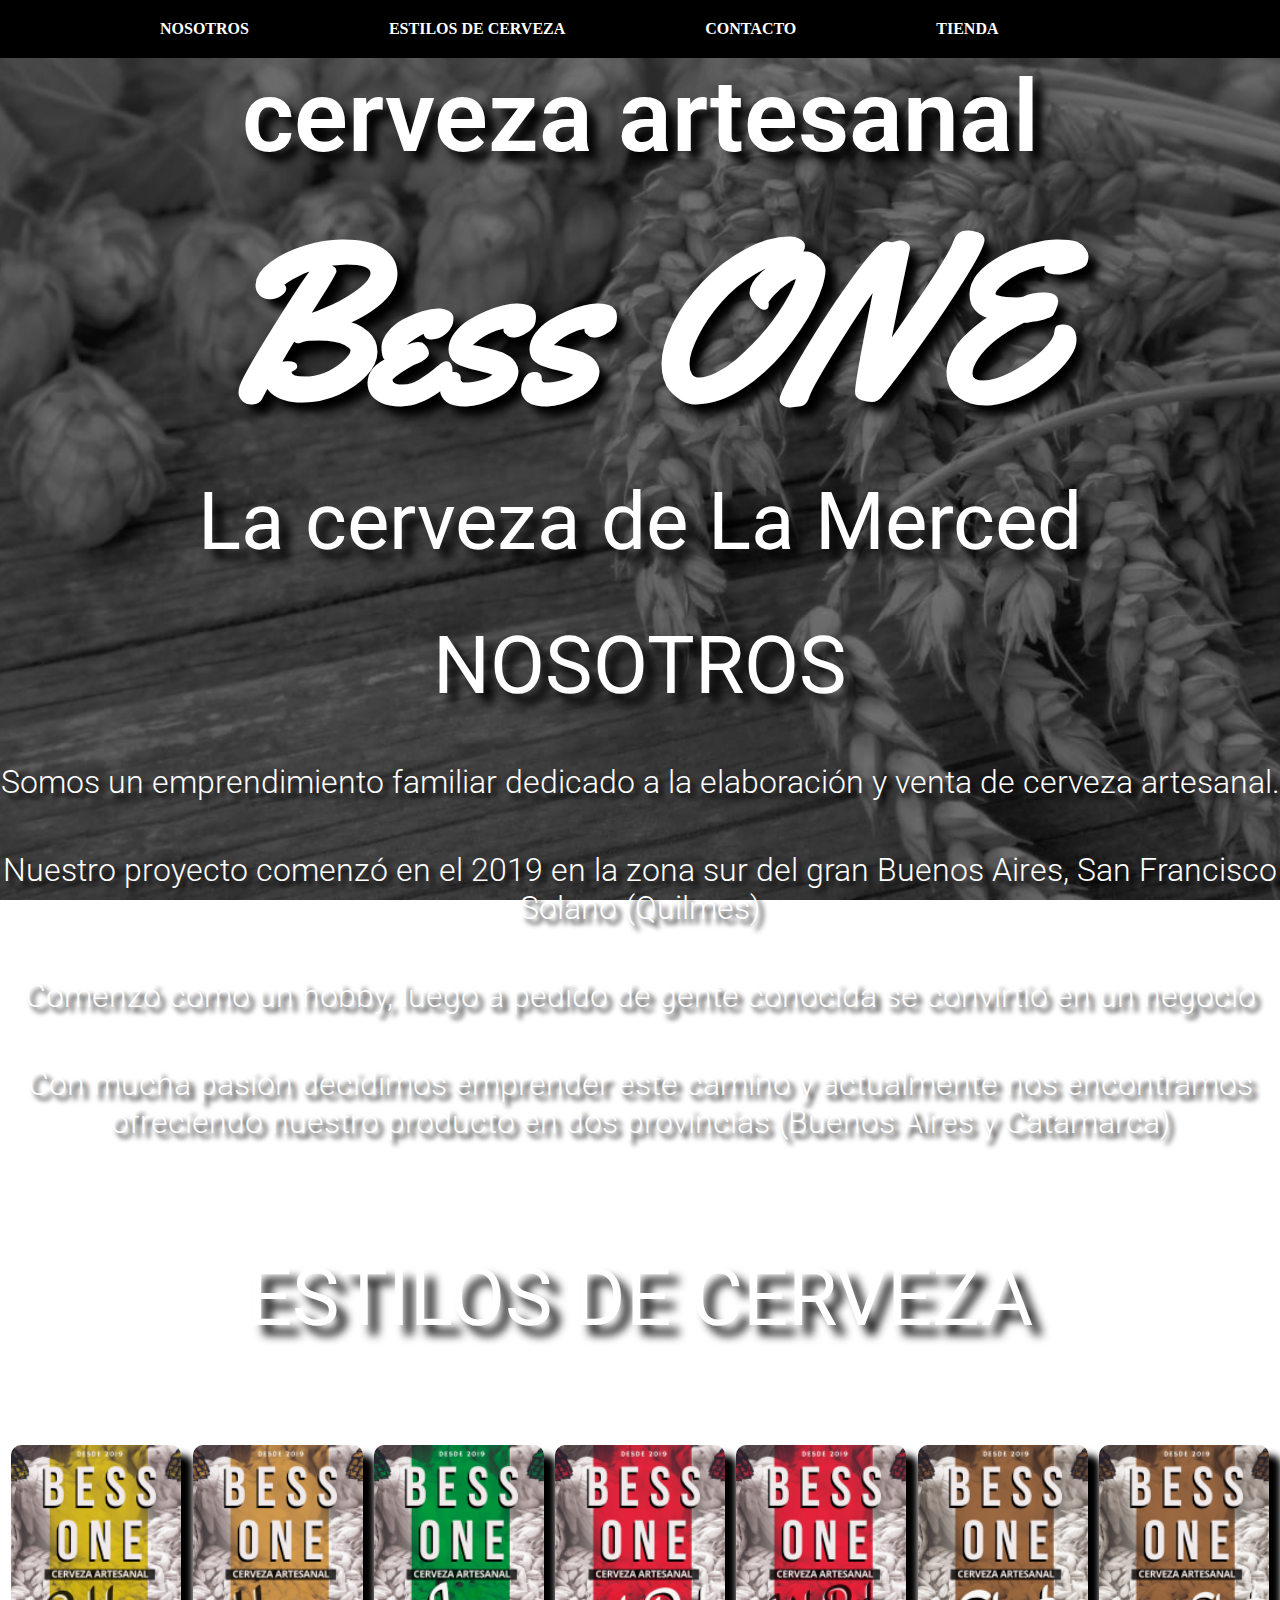
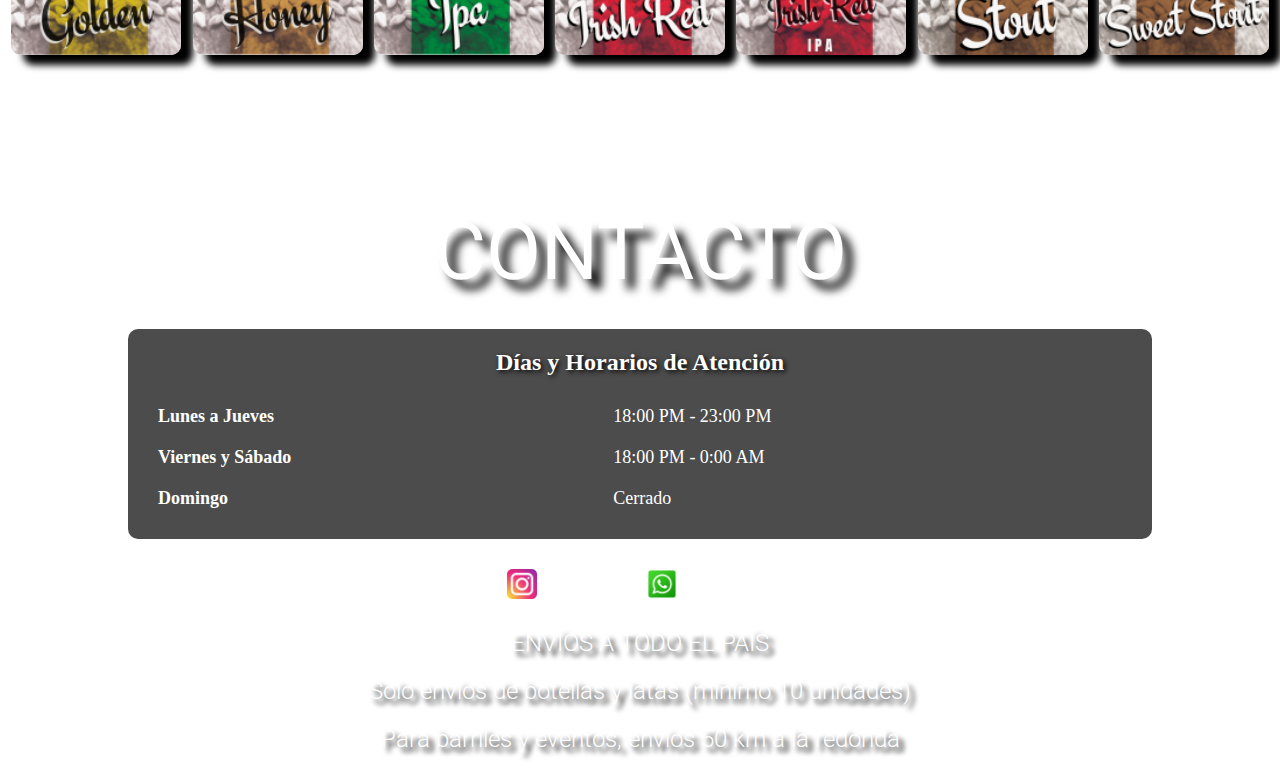
<file: index.html>
<!DOCTYPE html>
<html lang="es">

<head>
    <!-- Configuración de los metadatos de la página -->
    <meta charset="UTF-8">
    <meta name="viewport" content="width=device-width, initial-scale=1.0">
    <title>cerveza artesanal Bess ONE</title>

    <!-- Enlace a archivo de estilos externos -->
    <link rel="stylesheet" href="styles.css"/>

    <!-- Fuente de Google utilizada para el diseño de la página -->
    <style>
        @import url('https://fonts.googleapis.com/css2?family=Roboto:ital,wght@0,100;0,300;0,400;0,500;0,700;0,900;1,100;1,300;1,400;1,500;1,700;1,900&family=Yellowtail&display=swap');
    </style>
</head>

<body>
    <!-- Sección de navegación principal -->
    <header>
        <div class="menu">
            <nav>
                <ul>
                    <!-- Enlaces de navegación -->
                    <li><a href="#nosotros">NOSOTROS</a></li>
                    <li><a href="#estilos-de-cerveza">ESTILOS DE CERVEZA</a></li>
                    <li><a href="#contacto">CONTACTO</a></li> 
                    <li><a href="tienda.html">TIENDA</a></li> 
                </ul>
            </nav>
        </div>
    </header>

    <!-- Títulos principales de la página -->
    <div>
        <h1 class="titulo-principal-1">cerveza artesanal</h1>
        <h1 class="titulo-principal-2">Bess ONE</h1>
        <p class="titulos">La cerveza de La Merced</p>
    </div>

    <!-- Contenido principal de la página -->
    <article>

        <!-- Sección sobre nosotros -->
        <section class="seccion-block-nosotros" id="nosotros">
            <h2 class="titulos">NOSOTROS</h2>
            <p class="textos">Somos un emprendimiento familiar dedicado a la elaboración y venta de cerveza artesanal.</p>
            <p class="textos">Nuestro proyecto comenzó en el 2019 en la zona sur del gran Buenos Aires, San Francisco Solano (Quilmes)</p>
            <p class="textos">Comenzó como un hobby, luego a pedido de gente conocida se convirtió en un negocio</p>
            <p class="textos">Con mucha pasión decidimos emprender este camino y actualmente nos encontramos ofreciendo nuestro producto en dos provincias (Buenos Aires y Catamarca)</p>
        </section>

        <!-- Sección con los diferentes estilos de cerveza -->
        <section class="seccion-block-estilos" id="estilos-de-cerveza">
            <h3 class="titulos">ESTILOS DE CERVEZA</h3>

            <!-- Contenedor para las cartas de los estilos -->
            <div class="contenedorCard">
                <!-- Carta 1 -->
                <div class="card">
                    <div class="face front">
                        <img src="imágenes/golden.png" alt="Golden Beer">
                    </div>
                    <div class="face back">
                        <h4>GOLDEN</h4>
                        <p>Se caracteriza por ser refrescante, 
                        equilibrada y de baja fermentación. De color dorado o anaranjado, 
                        con un cuerpo ligero y una apariencia brillante. 
                        Su sabor es suave y se caracteriza por un equilibrio entre la malta y el amargor 
                        del lúpulo.
                        </p>
                    </div>
                </div>
        
                <!-- Carta 2 -->
                <div class="card">
                    <div class="face front">
                        <img src="imágenes/honey.png" alt="Honey Beer">
                    </div>
                    <div class="face back">
                        <h4>HONEY</h4>
                        <p>El nivel de amargor es bajo, predominando el dejo dulce en el paladar. 
                        Es una cerveza de cuerpo medio a pleno, color dorado intenso y con 
                        excepcionales aromas y sabores a miel.
                        </p>
                    </div>
                </div>
        
                <!-- Carta 3 -->
                <div class="card">
                    <div class="face front">
                        <img src="imágenes/ipa.png" alt="IPA Beer">
                    </div>
                    <div class="face back">
                        <h4>IPA</h4>
                        <p>La cerveza IPA (India Pale Ale) es un estilo de cerveza de origen inglés
                        que se caracteriza por su color cobrizo y por su lúpulo terroso y floral, 
                        que le aporta un gran amargor.
                        </p>
                    </div>
                </div>
        
                <!-- Carta 4 -->
                <div class="card">
                    <div class="face front">
                        <img src="imágenes/irish.png" alt="Irish Red Beer">
                    </div>
                    <div class="face back">
                        <h4>Irish Red</h4>
                        <p>De color cobre rojizo con aromas malteados con matices alcanforados intensos 
                        y achocolatados. El sabor que deja es caramelizado y fresco, con notas a cocoa 
                        y cardamomo. Tienen un cuerpo medio y un toque elegante de lúpulo.
                        </p>
                    </div>
                </div>
        
                <!-- Carta 5 -->
                <div class="card">
                    <div class="face front">
                        <img src="imágenes/redipa.png" alt="Red IPA Beer">
                    </div>
                    <div class="face back">
                        <h4>Red IPA</h4>
                        <p>Un estilo moderno derivado de una IPA Americana, pero con mayor sabor a malta caramelo. 
                        Tan lupulada como la IPA Americana, amarga y moderadamente fuerte 
                        añadiendo mayor carácter a malta.
                        </p>
                    </div>
                </div>
        
                <!-- Carta 6 -->
                <div class="card">
                    <div class="face front">
                        <img src="imágenes/stout.png" alt="Stout Beer">
                    </div>
                    <div class="face back">
                        <h4>Stout</h4>
                        <p>La cerveza stout es una cerveza oscura, espesa, intensa y con un sabor rico, 
                        que se caracteriza por sus notas a café, tofe, cacao, regaliz y caramelo.
                        </p>
                    </div>
                </div>
        
                <!-- Carta 7 -->
                <div class="card">
                    <div class="face front">
                        <img src="imágenes/sweetstout.png" alt="Sweet Stout Beer">
                    </div>
                    <div class="face back">
                        <h4>Sweet Stout</h4>
                        <p>La cerveza sweet stout es una cerveza oscura, espesa, intensa y con un sabor rico, 
                        que se caracteriza por sus notas a café, tofe, cacao, regaliz y caramelo con miel.
                        </p>
                    </div>
                </div>
            </div>
        </section>

        <!-- Sección de contacto -->
        <section class="seccion-contacto" id="contacto">
            <h4 class="titulos">CONTACTO</h4>

            <!-- Información de horarios de atención -->
            <div class="horarios-atencion">
                <h5 class="subtitulo">Días y Horarios de Atención</h5>
                <table class="tabla-horarios">
                    <tr>
                        <td>Lunes a Jueves</td>
                        <td>18:00 PM - 23:00 PM</td>
                    </tr>
                    <tr>
                        <td>Viernes y Sábado</td>
                        <td>18:00 PM - 0:00 AM</td>
                    </tr>
                    <tr>
                        <td>Domingo</td>
                        <td>Cerrado</td>
                    </tr>
                </table>
            </div>

            <!-- Enlaces a redes sociales y contacto directo -->
            <div class="contacto">
                <a href="https://www.instagram.com/bessonelamerced/?utm_source=ig_web_button_share_sheet" target="_blank" class="redes">
                    <img src="imágenes/instagram.ico" alt="Instagram" width="50">
                    Instagram
                </a>
                
                <a href="https://wa.me/5491158024010" target="_blank" class="redes">
                    <img src="imágenes/whatsapp.ico" alt="WhatsApp" width="50">
                    WhatsApp
                </a>
            </div>

        </section>

    </article>

    <!-- Información adicional de envío -->
    <aside>
        <h2 class="textos-envio">ENVÍOS A TODO EL PAÍS</h2>
        <h2 class="textos-envio">Solo envíos de botellas y latas (mínimo 10 unidades)</h2>
        <h2 class="textos-envio">Para barriles y eventos, envíos 50 km a la redonda</h2>
    </aside>

    <!-- Pie de página -->
    <footer style="color: white;">
        Derechos reservados / cerveza artesanal Bess ONE
    </footer>
</body>

</html>
</file>
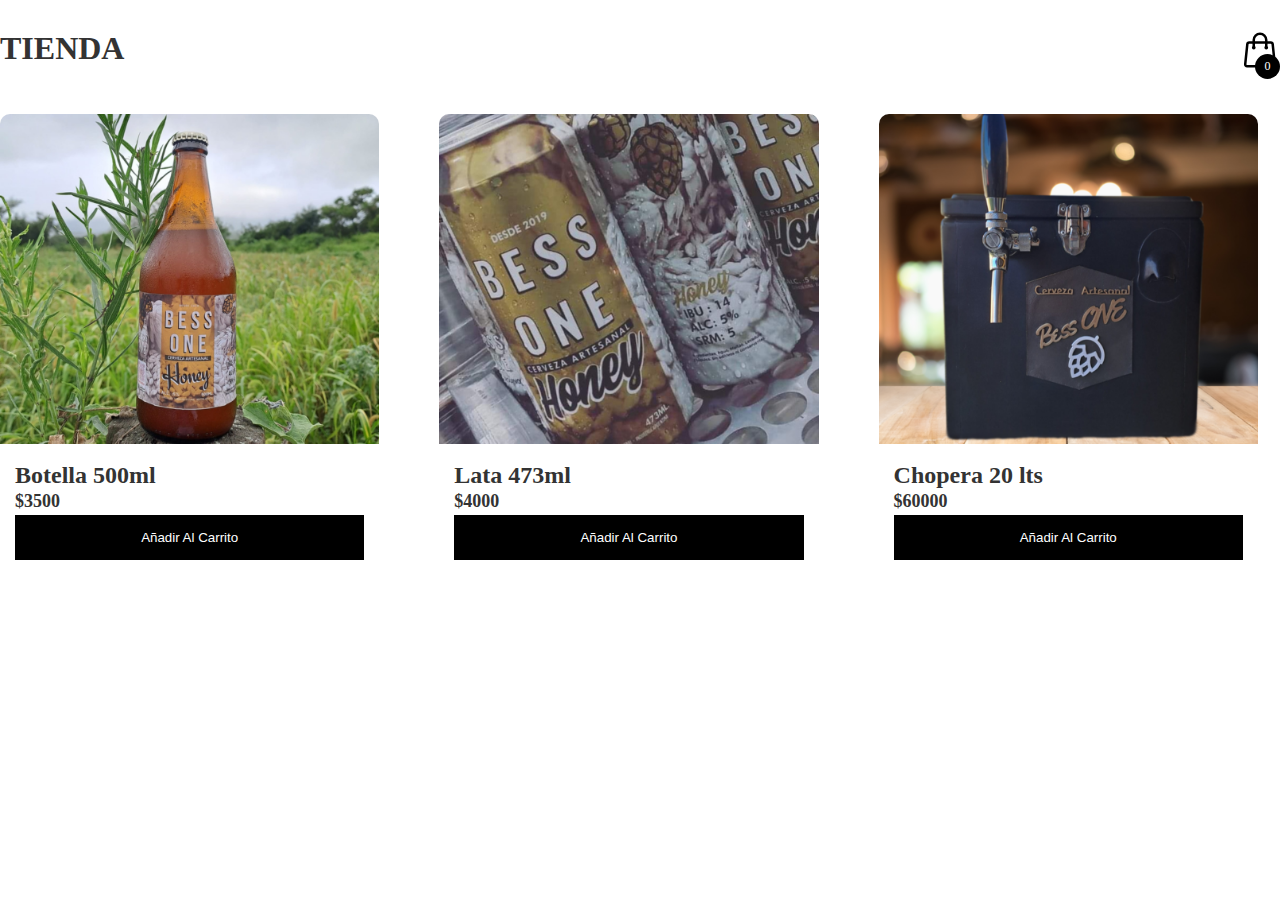
<file: tienda.html>
<!DOCTYPE html>
<html lang="en">
<head>
    <!-- Metadatos y configuración básica del documento -->
    <meta charset="UTF-8">
    <meta name="viewport" content="width=device-width, initial-scale=1.0">
    <title>TIENDA</title>
    <link rel="stylesheet" href="styles-tienda.css"/> <!-- Vinculación con el archivo CSS para estilos -->
</head>
<body>
    <header>
        <!-- Cabecera de la tienda con el nombre y el ícono del carrito -->
        <h1>TIENDA</h1>
        <div class="container-icon">

            <!-- Icono del carrito de compras -->
            <div class="container-cart-icon">
                
                <!-- SVG del icono de carrito (puedes personalizar este icono según sea necesario) -->
                <svg 
                    xmlns="http://www.w3.org/2000/svg" 
                    fill="none" 
                    viewBox="0 0 24 24" 
                    stroke-width="1.5" 
                    stroke="currentColor" 
                    class="icon-cart"
                    >
                    <path 
                        stroke-linecap="round" 
                        stroke-linejoin="round" 
                        d="M15.75 10.5V6a3.75 3.75 0 1 0-7.5 0v4.5m11.356-1.993 1.263 12c.07.665-.45 1.243-1.119 1.243H4.25a1.125 1.125 0 0 1-1.12-1.243l1.264-12A1.125 1.125 0 0 1 5.513 7.5h12.974c.576 0 1.059.435 1.119 1.007ZM8.625 10.5a.375.375 0 1 1-.75 0 .375.375 0 0 1 .75 0Zm7.5 0a.375.375 0 1 1-.75 0 .375.375 0 0 1 .75 0Z" 
                    />
                </svg>
                  
                <!-- Contador de productos en el carrito -->
                <div class="count-products">
                    <span id="contador-productos">0</span>
                </div>
            </div>

            <!-- Contenedor del carrito que se muestra u oculta dependiendo de si hay productos -->
            <div class="container-cart-products hidden-cart">

                <!-- Aquí se mostrarán los productos que el usuario ha añadido al carrito -->
                <div class="row-product">
                    <div class="cart-product">
                        <div class="info-cart-product">
                            <span class="cantidad-producto-carrito">1</span>
                            <p class="titulo-producto-carrito">Botella 500ml</p>
                            <span class="precio-producto-carrito">$3500</span>
                        </div>

                        <!-- Icono para eliminar el producto del carrito -->
                        <svg 
                            xmlns="http://www.w3.org/2000/svg" 
                            fill="none" viewBox="0 0 24 24" 
                            stroke-width="1.5" 
                            stroke="currentColor" 
                            class="icon-close"
                            >
                            <path 
                                stroke-linecap="round" 
                                stroke-linejoin="round" 
                                d="M6 18 18 6M6 6l12 12" 
                            />
                        </svg>
                    </div>
                </div>

                <!-- Total del carrito, se oculta si el carrito está vacío -->
                <div class="cart-total hidden">
                    <h3>Total:</h3>
                    <span class="total-pagar">$200</span>
                </div>

                <!-- Mensaje que se muestra si el carrito está vacío -->
                <p class="cart-empty">El Carrito Está Vacío</p>

                <!-- Botón de WhatsApp para enviar el pedido -->
                <a href="#" class="btn-whatsapp" target="_blank">
                    <button>Enviar pedido por WhatsApp</button>
                </a>

            </div>
        </div>
    </header>

    <!-- Contenedor de productos disponibles en la tienda -->
    <div class="container-items">

        <!-- Producto 1: Botella 500ml -->
        <div class="item">
            <figure>
                <img src="imágenes/botella.png" alt="Botella 500ml">
            </figure>
            <div class="info-product">
                <h2>Botella 500ml</h2>
                <p class="price">$3500</p>  
                <!-- Botón para añadir el producto al carrito -->
                <button class="btn-add-cart">Añadir Al Carrito</button>
            </div>
        </div>

        <!-- Producto 2: Lata 473ml -->
        <div class="item">
            <figure>
                <img src="imágenes/latas.png" alt="Lata 473ml">
            </figure>
            <div class="info-product">
                <h2>Lata 473ml</h2>
                <p class="price">$4000</p>
                <button class="btn-add-cart">Añadir Al Carrito</button>
            </div>
        </div>

        <!-- Producto 3: Chopera 20 lts -->
        <div class="item">
            <figure>
                <img src="imágenes/choperas.png" alt="Chopera 20 lts">
            </figure>
            <div class="info-product">
                <h2>Chopera 20 lts</h2>
                <p class="price">$60000</p>
                <button class="btn-add-cart">Añadir Al Carrito</button>
            </div>
        </div>

    </div>

    <!-- Vinculación con el archivo JavaScript que maneja la lógica del carrito -->
    <script src="main-tienda.js"></script>
</body>
</html>
</file>
<file: styles.css>
/* Resetea los márgenes y el padding en todos los elementos para evitar inconsistencias */
*{
    padding: 0;
    margin: 0;
    box-sizing: border-box; /* Asegura que el tamaño total de los elementos incluya el padding y los bordes */
}

/* Establece el fondo de la página con una imagen */
body {
    background-image: url("imágenes/fondo.png");
    background-position: center center; /* Centra la imagen de fondo */
    background-repeat: no-repeat; /* Evita que la imagen se repita */
    background-size: cover; /* Hace que la imagen cubra toda la pantalla */
    background-attachment: fixed; /* Fija la imagen de fondo cuando se hace scroll */
}

/* Establece el tamaño y la flotación de las imágenes */
img {
    width: 60px; /* Establece un tamaño fijo para las imágenes */
    float: left; /* Hace que las imágenes floten a la izquierda */
    padding: 0; /* Elimina el padding */
}

/* Estilo para el encabezado */
header {
    background: black; /* Color de fondo negro */
    width: 100%; /* Ocupa todo el ancho de la página */
    clear: both; /* Limpia cualquier flotado previo */
    content:''; /* Necesario para limpiar flotados */
    display: table; /* Hace que el header se comporte como una tabla */
}

/* Estilo para la barra de navegación */
nav {
    float: center; /* Se busca centrar el menú */
}

/* Estilo para los elementos de lista dentro de la navegación */
nav ul li {
    list-style: none; /* Elimina los puntos de las listas */
    margin-left: 100px; /* Espacio izquierdo entre elementos */
    padding: 20px; /* Espaciado interior */
    float: left; /* Flota los elementos de la lista a la izquierda */
}

/* Estilo para los enlaces dentro del menú */
nav ul li a {
    text-decoration: none; /* Elimina el subrayado de los enlaces */
    color: white; /* Color blanco para el texto */
    font-weight: bold; /* Pone el texto en negrita */
}

/* Contenedor del menú, lo centra y establece un tamaño */
.menu {
    width: 1200px; /* Establece un tamaño fijo */
    margin: 0 auto; /* Centra el contenedor */
}

/* Efecto de hover sobre los elementos de la navegación */
nav li:hover {
    background-color: rgba(192, 192, 192, 0.192); /* Fondo gris claro al pasar el ratón */
}

/* Título principal con estilo personalizado */
.titulo-principal-1 {
    text-align: center; /* Centra el texto */
    text-shadow: 10px 10px 10px black; /* Sombra de texto */
    font-size: 100px; /* Tamaño de la fuente */
    color: white; /* Color blanco */
    font-family: "Roboto", sans-serif; /* Familia tipográfica */
    font-weight: 600; /* Peso de la fuente */
    font-style: normal; /* Estilo normal */
}

/* Título secundario con un estilo diferente */
.titulo-principal-2 {
    text-align: center;
    text-shadow: 10px 10px 10px black;
    font-size: 220px;
    color: white;
    font-family: "Yellowtail", cursive;
    font-weight: 600;
    font-style: normal;
    position: relative;
    display: flex;
    justify-content: center;
    align-items: center;
    transition: 1s; /* Transición suave para cambios */
}

/* Títulos secundarios */
.titulos {
    text-align: center;
    text-shadow: 10px 10px 10px black;
    font-size: 80px;
    color: white;
    font-family: "Roboto", sans-serif;
    font-weight: 400;
    font-style: normal;
}

/* Estilo general para los textos */
.textos {
    text-align: center;
    text-shadow: 5px 5px 5px black;
    color: white;
    font-size: xx-large;
    font-family: "Roboto", sans-serif;
    font-weight: 300;
    font-style: normal;
    padding-top: 50px; /* Espacio superior */
}

/* Estilo para textos de envío */
.textos-envio {
    text-align: center;
    text-shadow: 5px 5px 5px black;
    color: white;
    font-size: x-large;
    font-family: "Roboto", sans-serif;
    font-weight: 300;
    font-style: normal;
    padding-top: 20px;
}

/* Habilita el desplazamiento suave en toda la página */
html {
    scroll-behavior: smooth;
}

/* Estilo para la sección "Nosotros" */
.seccion-block-nosotros {
    padding-top: 50px;
    padding-bottom: 30px;
}

/* Estilo para la sección "Estilos" */
.seccion-block-estilos {
    padding-top: 80px;
}

/* Estilo para la sección de contacto */
.seccion-contacto {
    padding-bottom: 10px;
}

/* Contenedor flexible para los botones de redes sociales */
.contacto {
    display: flex;
    justify-content: center;
    gap: 20px;
    align-items: center;
    margin-top: 30px;
}

/* Estilo de los enlaces a redes sociales */
.redes {
    color: white;
    text-decoration: none;
    font-size: 20px;
    display: flex;
    align-items: center;
    gap: 10px;
}

/* Estilo de los íconos en los enlaces de redes sociales */
.redes img {
    width: 30px; /* Tamaño de los íconos */
}

/* Efecto hover en los enlaces de redes sociales */
.redes:hover {
    color: #ddd; /* Cambia el color al pasar el ratón */
}

.redes img:hover {
    transform: scale(1.1); /* Aumenta el tamaño del ícono al pasar el ratón */
    transition: 0.3s; /* Transición suave */
}

/* Estilo para la sección de horarios de atención */
.horarios-atencion {
    background-color: rgba(0, 0, 0, 0.7);
    padding: 20px;
    margin-top: 30px;
    border-radius: 10px;
    color: white;
    text-align: center;
    width: 80%;
    margin: 30px auto;
}

/* Estilo para el subtítulo en la sección de horarios */
.subtitulo {
    font-size: 24px;
    font-weight: 600;
    margin-bottom: 20px;
    text-shadow: 2px 2px 5px black;
}

/* Estilo de la tabla de horarios */
.tabla-horarios {
    width: 100%;
    border-collapse: collapse;
    font-size: 18px;
}

/* Estilo para las celdas de la tabla */
.tabla-horarios td {
    padding: 10px;
    text-align: left;
}

/* Estilo para la primera columna de la tabla */
.tabla-horarios td:first-child {
    font-weight: bold;
}

/* Efecto hover en las filas de la tabla */
.tabla-horarios tr:hover {
    background-color: rgba(255, 255, 255, 0.2);
}

/* Estilo para el contenedor de las cartas */
.contenedorCard {
    display: flex;
    justify-content: space-evenly;
    align-items: center;
    padding-top: 100px;
    padding-bottom: 150px;
}

/* Estilo para las cartas de los estilos de cerveza */
.card {
    position: relative;
    width: 170px;
    height: 210px;
    perspective: 1000px; /* Añadido para mejorar la perspectiva en el giro */
}

/* Estilo para las caras de las cartas */
.face {
    position: absolute;
    width: 100%;
    height: 100%;
    backface-visibility: hidden; /* Evita mostrar el reverso al girar */
    border-radius: 10px;
    overflow: hidden;
    transition: transform 0.5s; /* Añadido para animar la transformación */
}

/* Estilo para la cara frontal de la carta */
.front {
    transform: rotateY(0deg); /* Mantener en 0 para el frente */
    box-shadow: 12px 10px 7px #000;
}

/* Estilo de las imágenes en las caras frontales */
.front img {
    position: absolute;
    width: 100%;
    height: 100%;
    object-fit: cover;
}

/* Estilo para la cara trasera de las cartas */
.back {
    transform: rotateY(180deg); /* Mantener en 180 para que quede atrás */
    background: linear-gradient(black, rgb(66, 66, 66));
    padding: 10px;
    color: #f3f3f3;
    display: flex;
    flex-direction: column;
    justify-content: space-between;
    text-align: center;
    box-shadow: 12px 10px 10px #000;
    font-size: 12px;
}

/* Efecto hover en las cartas */
.card:hover .front {
    transform: rotateY(180deg); /* Rota el frente cuando se pasa el mouse */
}

.card:hover .back {
    transform: rotateY(360deg); /* Rota el reverso de manera opuesta para completar el giro */
}
</file>
<file: styles-tienda.css>
/* Reset de márgenes, rellenos y modelo de caja para asegurar consistencia entre navegadores */
*::after,
*::before,
* {
    margin: 0;
    padding: 0;
    box-sizing: border-box;
}

/* Estilos globales para el cuerpo de la página */
body {
    margin: 0 auto;
    max-width: 1280px; /* Ancho máximo del body */
    font-family: 'Lato'; /* Fuente predeterminada */
    color: #333; /* Color de texto */
}

/* Estilo para el ícono del carrito */
.icon-cart {
    width: 40px;
    height: 40px;
    stroke: #000; /* Color del ícono */
}

/* Efecto de hover para el ícono del carrito */
.icon-cart:hover {
    cursor: pointer; /* Cambia el cursor a pointer */
}

/* Estilo para las imágenes dentro de los productos */
img {
    max-width: 100%;
}

/* Estilo para el header, que contiene el título y el icono del carrito */
header {
    display: flex;
    justify-content: space-between; /* Espacio entre los elementos */
    padding: 30px 0 40px 0;
}

/* Contenedor relativo para el ícono del carrito */
.container-icon {
    position: relative;
}

/* Estilo para el contador de productos en el carrito */
.count-products {
    position: absolute;
    top: 55%;
    right: 0;
    background-color: #000;
    color: #fff;
    width: 25px;
    height: 25px;
    display: flex;
    justify-content: center;
    align-items: center;
    border-radius: 50%;
}

/* Tamaño de fuente del contador de productos */
#contador-productos {
    font-size: 12px;
}

/* Contenedor del carrito de compras, oculto por defecto */
.container-cart-products {
    position: absolute;
    top: 50px;
    right: 0;
    background-color: #fff;
    width: 400px;
    z-index: 1;
    box-shadow: 0 10px 20px rgba(0, 0, 0, 0.20); /* Sombra para dar efecto de profundidad */
    border-radius: 10px;
}

/* Estilo para cada producto en el carrito */
.cart-product {
    display: flex;
    align-items: center;
    justify-content: space-between;
    padding: 30px;
    border-bottom: 1px solid rgba(0, 0, 0, 0.20); /* Línea divisoria entre productos */
}

/* Contenedor de la información de cada producto */
.info-cart-product {
    display: flex;
    justify-content: space-between;
    flex: 0.8; /* Toma el 80% del espacio disponible */
}

/* Títulos y precio de los productos en el carrito */
.titulo-producto-carrito {
    font-size: 20px;
}

.precio-producto-carrito {
    font-weight: 700;
    font-size: 20px;
    margin-left: 10px;
}

.cantidad-producto-carrito {
    font-weight: 400;
    font-size: 20px;
}

/* Estilo para el ícono de eliminar producto del carrito */
.icon-close {
    width: 25px;
    height: 25px;
}

/* Efecto hover en el ícono de eliminar */
.icon-close:hover {
    stroke: red; /* Cambia el color a rojo */
    cursor: pointer;
}

/* Contenedor del total del carrito */
.cart-total {
    display: flex;
    justify-content: center;
    align-items: center;
    padding: 20px 0;
    gap: 20px;
}

/* Título "Total" en el carrito */
.cart-total h3 {
    font-size: 20px;
    font-weight: 700;
}

/* Monto total del carrito */
.total-pagar {
    font-size: 20px;
    font-weight: 900;
}

/* Clase para ocultar el carrito cuando está vacío */
.hidden-cart {
    display: none;
}

/* Estilo para la lista de productos */
.container-items {
    display: flex;
    align-items: center;
    justify-items: center;
    gap: 60px;
}

/* Estilo para cada ítem (producto) en la tienda */
.item {
    border-radius: 10px;
}

/* Efecto hover para los productos */
.item:hover {
    box-shadow: 0 10px 20px rgba(0, 0, 0, 0.20); /* Sombra cuando se pasa el mouse */
}

/* Imagen de cada producto en la tienda */
.item img {
    width: 100%;
    height: 330px;
    object-fit: cover; /* Ajusta la imagen para cubrir el área sin distorsionarse */
    border-radius: 10px 10px 0 0;
    transition: all .4s;
}

/* Contenedor de la imagen (para ocultar el desbordamiento) */
.item figure {
    overflow: hidden;
}

/* Efecto de zoom en la imagen al hacer hover */
.item:hover img {
    transform: scale(1.2);
}

/* Contenedor de la información de cada producto */
.info-product {
    padding: 15px 15px;
    line-height: 1;
    display: flex;
    flex-direction: column;
    gap: 5px;
}

/* Precio de cada producto */
.price {
    font-size: 18px;
    font-weight: 900;
}

/* Estilo del botón para agregar al carrito */
.info-product button {
    border: none;
    background: none;
    background-color: #000;
    color: #fff;
    padding: 15px 10px;
    cursor: pointer;
}

/* Estilo para el mensaje de carrito vacío */
.cart-empty {
    padding: 20px;
    text-align: center;
}

/* Clase para ocultar elementos */
.hidden {
    display: none;
}

/* Estilo para el botón de WhatsApp */
.btn-whatsapp {
    display: block;
    margin-top: 20px;
    text-align: center;
    background-color: #25D366; /* Verde de WhatsApp */
    padding: 10px 20px;
    color: white;
    text-decoration: none;
    border-radius: 5px;
    font-size: 16px;
}

/* Estilo para el botón dentro del enlace de WhatsApp */
.btn-whatsapp button {
    border: none;
    background-color: transparent;
    color: white;
    font-size: 16px;
    cursor: pointer;
}

/* Efecto hover para el botón de WhatsApp */
.btn-whatsapp:hover {
    background-color: #128C7E; /* Verde más oscuro de WhatsApp */
}


/* Responsive Design para tienda */
@media (max-width: 768px) {
  header {
    flex-direction: column;
    align-items: center;
    gap: 10px;
  }

  .container-cart-products {
    width: 90%;
    right: 5%;
  }

  .container-items {
    flex-direction: column;
    gap: 30px;
    padding: 0 10px;
  }

  .item img {
    height: auto;
  }

  .info-product button {
    width: 100%;
  }

  .cart-product {
    flex-direction: column;
    align-items: flex-start;
    gap: 10px;
  }

  .info-cart-product {
    flex-direction: column;
    gap: 5px;
  }
}
</file>
